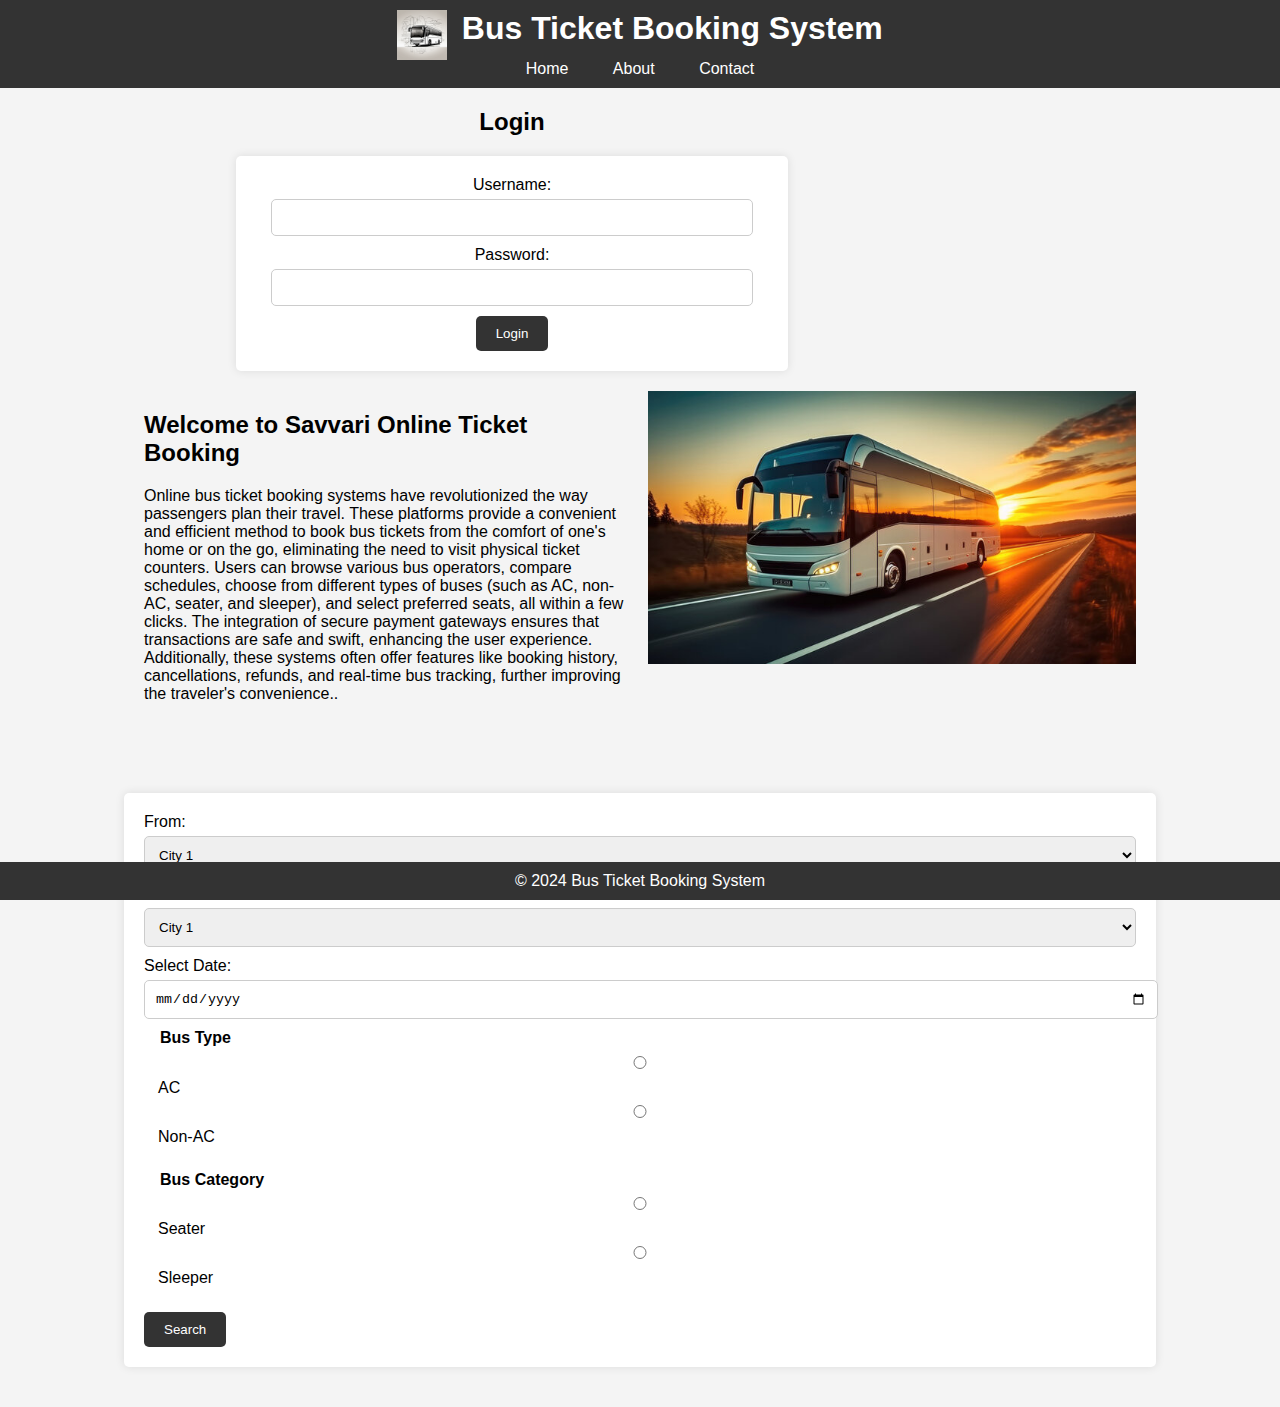
<file: index.html>
<!DOCTYPE html>
<html lang="en">
<head>
    <meta charset="UTF-8">
    <meta name="viewport" content="width=device-width, initial-scale=1.0">
    <title>Savvari</title>
    <link rel="shortcut icon" href="images/logo.jpg">
    <link rel="stylesheet" href="styles.css">
</head>
<body>
    <header>
        <img src="images/pic1.png" alt="Bus Logo" class="logo">
        <h1>Bus Ticket Booking System</h1>
        <nav>
            <ul>
                <li><a href="index.html">Home</a></li>
                <li><a href="about.html">About</a></li>
                <li><a href="contact.html">Contact</a></li>
            </ul>
        </nav>
    </header>
    <!-- Login Form -->
    <section id="login-section">
        <h2>Login</h2>
        <form id="login-form" action="dashboard.html" method="POST">
            <label for="username">Username:</label>
            <input type="text" id="username" name="username" required>
            <label for="password">Password:</label>
            <input type="password" id="password" name="password" required>
            <button type="submit">Login</button>
        </form>
    </section>
    <main id="home">
        <div class="home-content">
            <div class="description">
                <h2>Welcome to Savvari Online Ticket Booking</h2>
                <p>Online bus ticket booking systems have revolutionized the way passengers plan their travel. These platforms provide a convenient and efficient method to book bus tickets from the comfort of one's home or on the go, eliminating the need to visit physical ticket counters. Users can browse various bus operators, compare schedules, choose from different types of buses (such as AC, non-AC, seater, and sleeper), and select preferred seats, all within a few clicks.

                    The integration of secure payment gateways ensures that transactions are safe and swift, enhancing the user experience. Additionally, these systems often offer features like booking history, cancellations, refunds, and real-time bus tracking, further improving the traveler's convenience..</p>
            </div>
            <div class="image">
                <img src="images/bus3.jpg" alt="Bus Image" width="500" height="500">
            </div>
        </div>
    </br>
        
    </br>
</br>

        <!-- Existing Forms and Content -->
        <form id="bus-selection-form" action="javascript:void(0);" method="GET">
            <label for="origin">From:</label>
            <select id="origin" name="origin">
                <option value="city1">City 1</option>
                <option value="city2">City 2</option>
                <!-- Add more cities as needed -->
            </select>
            <label for="destination">To:</label>
            <select id="destination" name="destination">
                <option value="city1">City 1</option>
                <option value="city2">City 2</option>
                <!-- Add more cities as needed -->
            </select>
            <label for="date">Select Date:</label>
            <input type="date" id="date" name="date" required>
            <fieldset>
                <legend>Bus Type</legend>
                <label><input type="radio" name="busType" value="ac" required> AC</label>
                <label><input type="radio" name="busType" value="non-ac"> Non-AC</label>
            </fieldset>
            <fieldset>
                <legend>Bus Category</legend>
                <label><input type="radio" name="busCategory" value="seater" required> Seater</label>
                <label><input type="radio" name="busCategory" value="sleeper"> Sleeper</label>
            </fieldset>
            <button type="button" id="search-button">Search</button>
        </form>

        <!-- Seat Selection Form -->
        <form id="seat-selection-form" action="passenger-details.html" method="POST" style="display:none;">
            <div class="bus-layout">
                <div class="row">
                    <div class="seat available" data-seat="1">1</div>
                    <div class="seat available" data-seat="2">2</div>
                </div>
                <div class="row">
                    <div class="seat available" data-seat="3">3</div>
                    <div class="seat available" data-seat="4">4</div>
                </div>
                <!-- Repeat for other seats -->
            </div>
            <div class="summary">
                <h2>Selected Seats</h2>
                <p id="selected-seats">None</p>
                <p>Total Cost: <span id="total-cost">$0</span></p>
                <button type="submit" id="next-button">Next</button>
            </div>
        </form>
        
        
    </main>
    <footer>
        <p >&copy; 2024 Bus Ticket Booking System</p>
    </footer>
    <script src="scripts.js"></script>
</body>
</html>
</file>
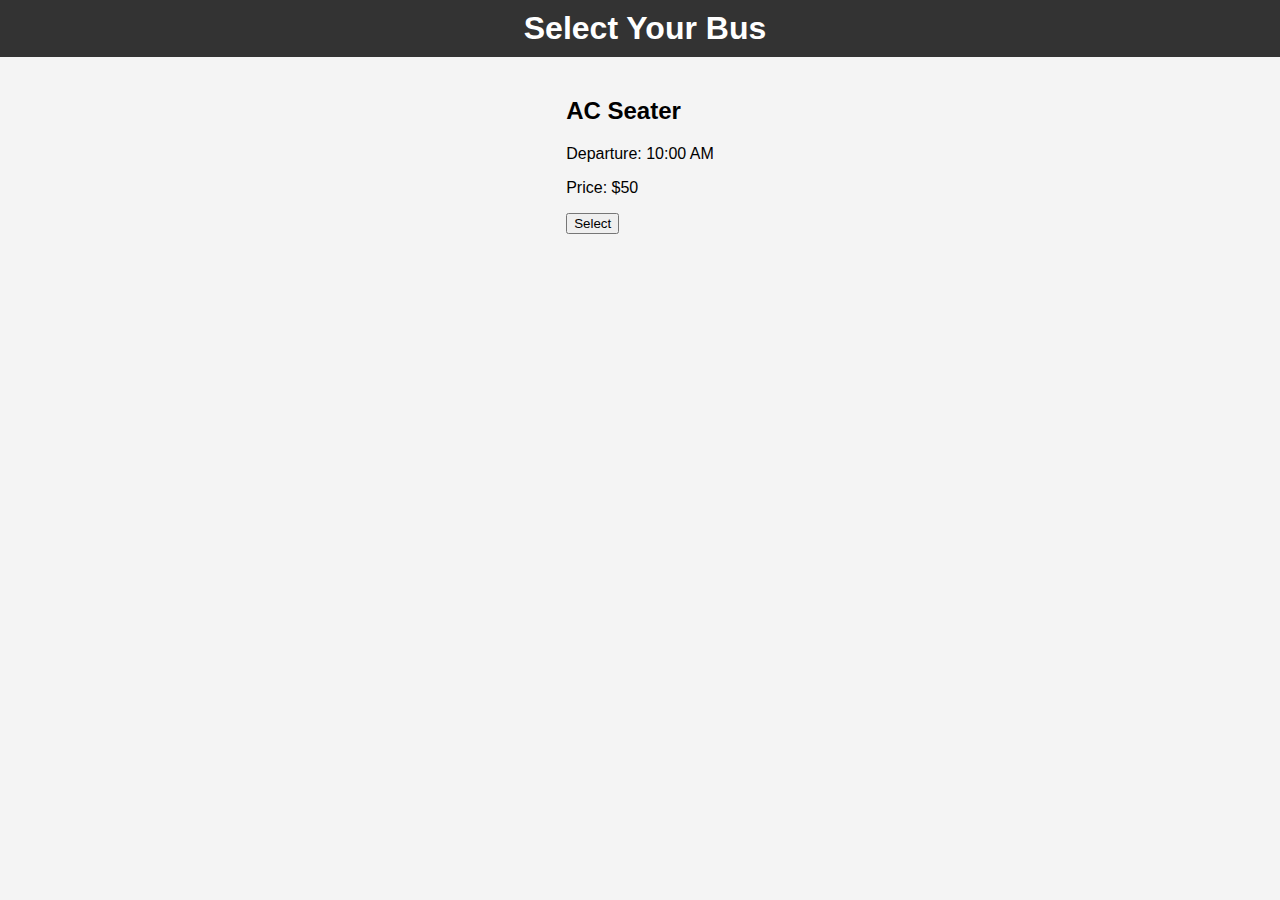
<file: bus-selection.html>
<!DOCTYPE html>
<html lang="en">
<head>
    <meta charset="UTF-8">
    <meta name="viewport" content="width=device-width, initial-scale=1.0">
    <title>Select Bus</title>
    <link rel="stylesheet" href="styles.css">
</head>
<body>
    <header>
        <h1>Select Your Bus</h1>
    </header>
    <main>
        <div class="bus-list">
            <!-- Bus details will be dynamically inserted here -->
            <div class="bus">
                <h2>AC Seater</h2>
                <p>Departure: 10:00 AM</p>
                <p>Price: $50</p>
                <button>Select</button>
            </div>
            <!-- Repeat for other buses -->
        </div>
    </main>
</body>
</html>
</file>
<file: styles.css>
/* styles.css */

/* General Styles */
body {
    font-family: Arial, sans-serif;
    margin: 0;
    padding: 0;
    background-color: #f4f4f4;
    
}

header {
    background-color: #333;
    color: #fff;
    padding: 10px 0;
    text-align: center;
}

header .logo {
    width: 50px;
    vertical-align: middle;
}

header h1 {
    display: inline;
    margin: 0;
    padding-left: 10px;
}

nav ul {
    list-style: none;
    padding: 0;
    margin: 0;
    text-align: center;
}

nav ul li {
    display: inline;
    margin: 0 10px;
}

nav ul li a {
    color: #fff;
    text-decoration: none;
    padding: 5px 10px;
}

nav ul li a:hover {
    background-color: #575757;
    border-radius: 5px;
}

main {
    padding: 20px;
    display: flex;
    flex-direction: column;
    align-items: center;
}

.home-content {
    display: flex;
    justify-content: space-between;
    width: 80%;
    margin-bottom: 20px;
}

.description {
    width: 50%;
    padding-right: 20px;
}

.image img {
    max-width: 100%;
    height: auto;
}

form {
    background-color: #fff;
    padding: 20px;
    border-radius: 5px;
    box-shadow: 0 0 10px rgba(0, 0, 0, 0.1);
    width: 80%;
    margin-bottom: 20px;
}

form label {
    display: block;
    margin-bottom: 5px;
}

form input, form select {
    width: 100%;
    padding: 10px;
    margin-bottom: 10px;
    border: 1px solid #ccc;
    border-radius: 5px;
}

form fieldset {
    border: none;
    margin-bottom: 10px;
}

form fieldset legend {
    font-weight: bold;
}

form fieldset label {
    margin-right: 10px;
}

form button {
    background-color: #333;
    color: #fff;
    padding: 10px 20px;
    border: none;
    border-radius: 5px;
    cursor: pointer;
}

form button:hover {
    background-color: #575757;
}

#seat-selection-form .bus-layout {
    display: flex;
    flex-wrap: wrap;
    gap: 10px;
}

#seat-selection-form .seat {
    width: 50px;
    height: 50px;
    background-color: #ccc;
    text-align: center;
    line-height: 50px;
    border-radius: 5px;
    cursor: pointer;
}

#seat-selection-form .seat.available:hover {
    background-color: #a6a6a6;
}

#seat-selection-form .seat.selected {
    background-color: #333;
    color: #fff;
}

.summary {
    margin-top: 20px;
    text-align: center;
}

.summary h2 {
    margin: 0;
}

summary p {
    margin: 5px 0;
}

/* Login Form */
#login-section {
    width: 80%;
    margin-top: 20px;
    text-align: center;
}

#login-form {
    width: 50%;
    margin: 0 auto;
}

#login-form input {
    width: 90%;
}

footer {
    background-color: #333;
    color: #fff;
    text-align: center;
    padding: 10px 0;
    position: fixed;
    bottom: 0;
    width: 100%;
}

footer p {
    margin: 0;
}
</file>
